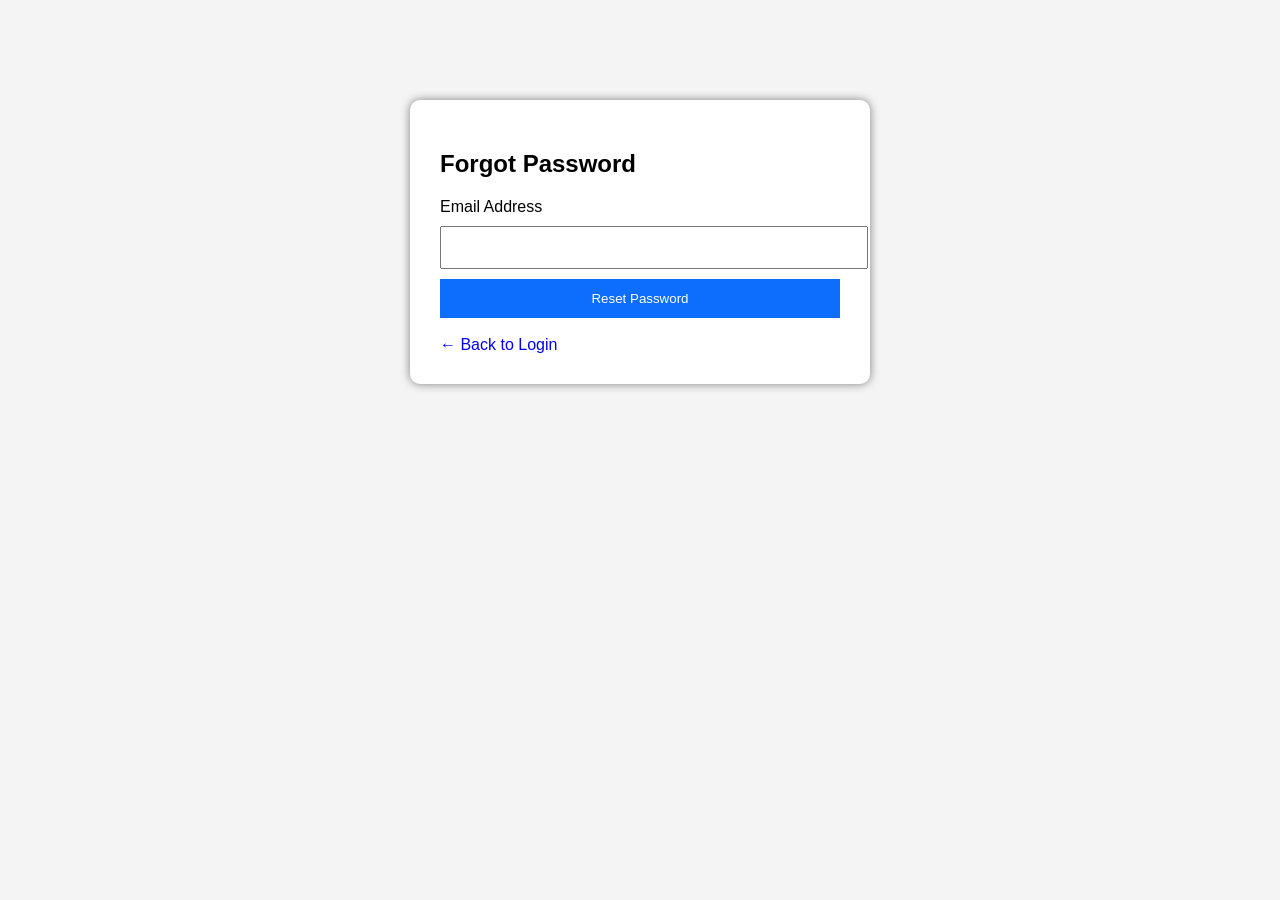
<file: company-attendance/forgot_password.html>
<!DOCTYPE html>
<html>
<head>
    <title>Forgot Password</title>
    <style>
        body{
            font-family:Arial;
            background:#f4f4f4;
        }

        .container{
            width:400px;
            margin:100px auto;
            background:white;
            padding:30px;
            border-radius:10px;
            box-shadow:0 0 10px gray;
        }

        input{
            width:100%;
            padding:12px;
            margin:10px 0;
        }

        button{
            width:100%;
            padding:12px;
            background:#0d6efd;
            color:white;
            border:none;
            cursor:pointer;
        }

        a{
            text-decoration:none;
        }
    </style>
</head>

<body>

<div class="container">

<h2>Forgot Password</h2>

<form action="forgot_password.php" method="POST">

<label>Email Address</label>

<input
type="email"
name="email"
required>

<button type="submit">
Reset Password
</button>

</form>

<br>

<a href="login.html">← Back to Login</a>

</div>

</body>
</html>
</file>
